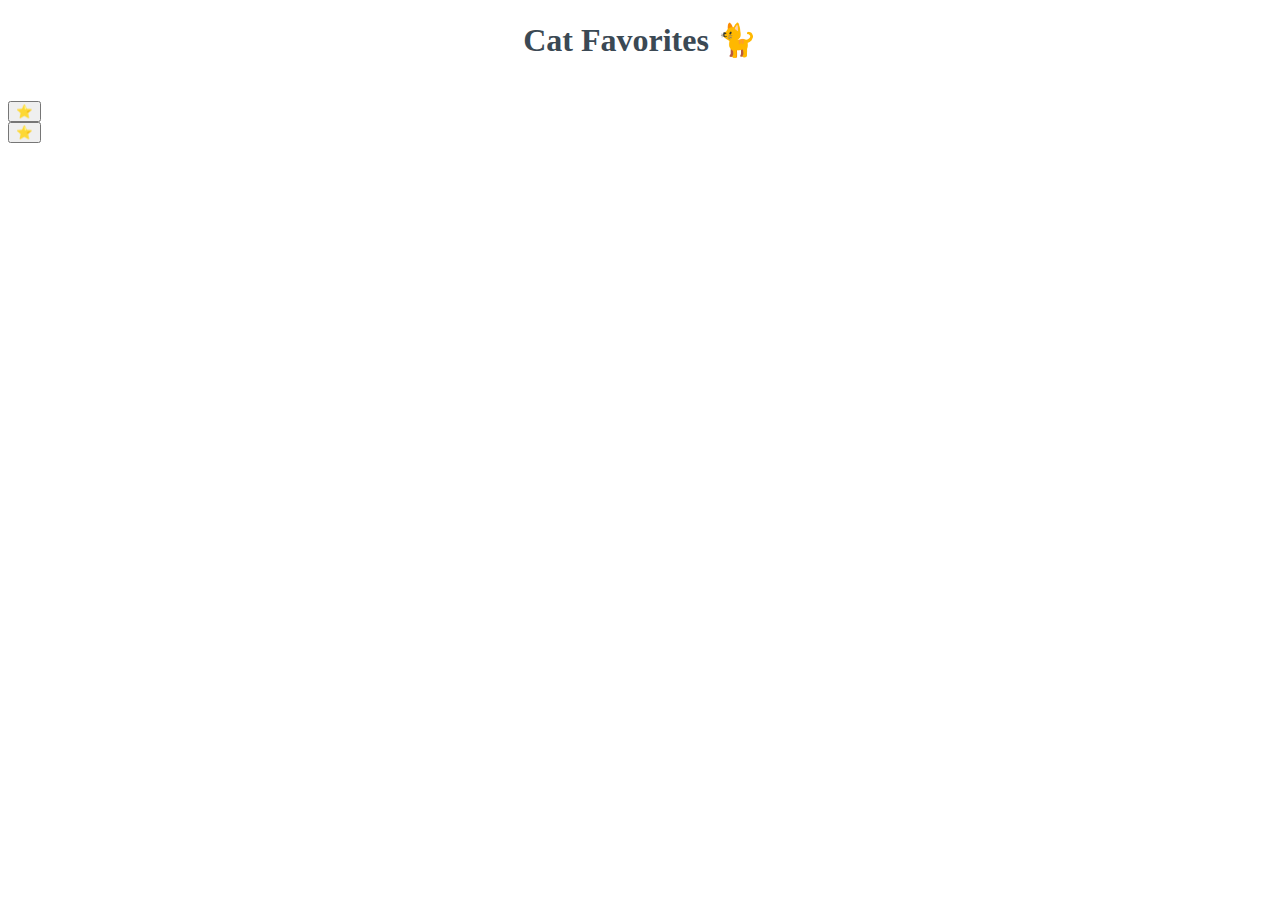
<file: favorites.html>
<!DOCTYPE html>
<html lang="en">
<head>
    <meta charset="UTF-8">
    <meta http-equiv="X-UA-Compatible" content="IE=edge">
    <meta name="viewport" content="width=device-width, initial-scale=1.0">
    <link rel="stylesheet" href="./assets/css/favorites.css">
    <title>Cat Favorites</title>
</head>
<body>
    <header>
        <h1> Cat Favorites 🐈</h1>
    </header> 
    <div class="favorite-pic">
        <button id="favoritePic">⭐</button>
    </div>
    <div class="favorite-fact">
    <button id="favoriteFact">⭐</button>
    </div>
    


    <script src="https://code.jquery.com/jquery-3.6.0.slim.js"
    integrity="sha256-HwWONEZrpuoh951cQD1ov2HUK5zA5DwJ1DNUXaM6FsY=" crossorigin="anonymous"></script>
   <script src="./assets/js/favorites.js"></script>

</body>
</html>
</file>
<file: assets/css/favorites.css>
header {
    text-align: center;
    padding: 20px;
    padding-top: 0px;
    color: hsl(206, 17%, 28%);
  }
</file>
